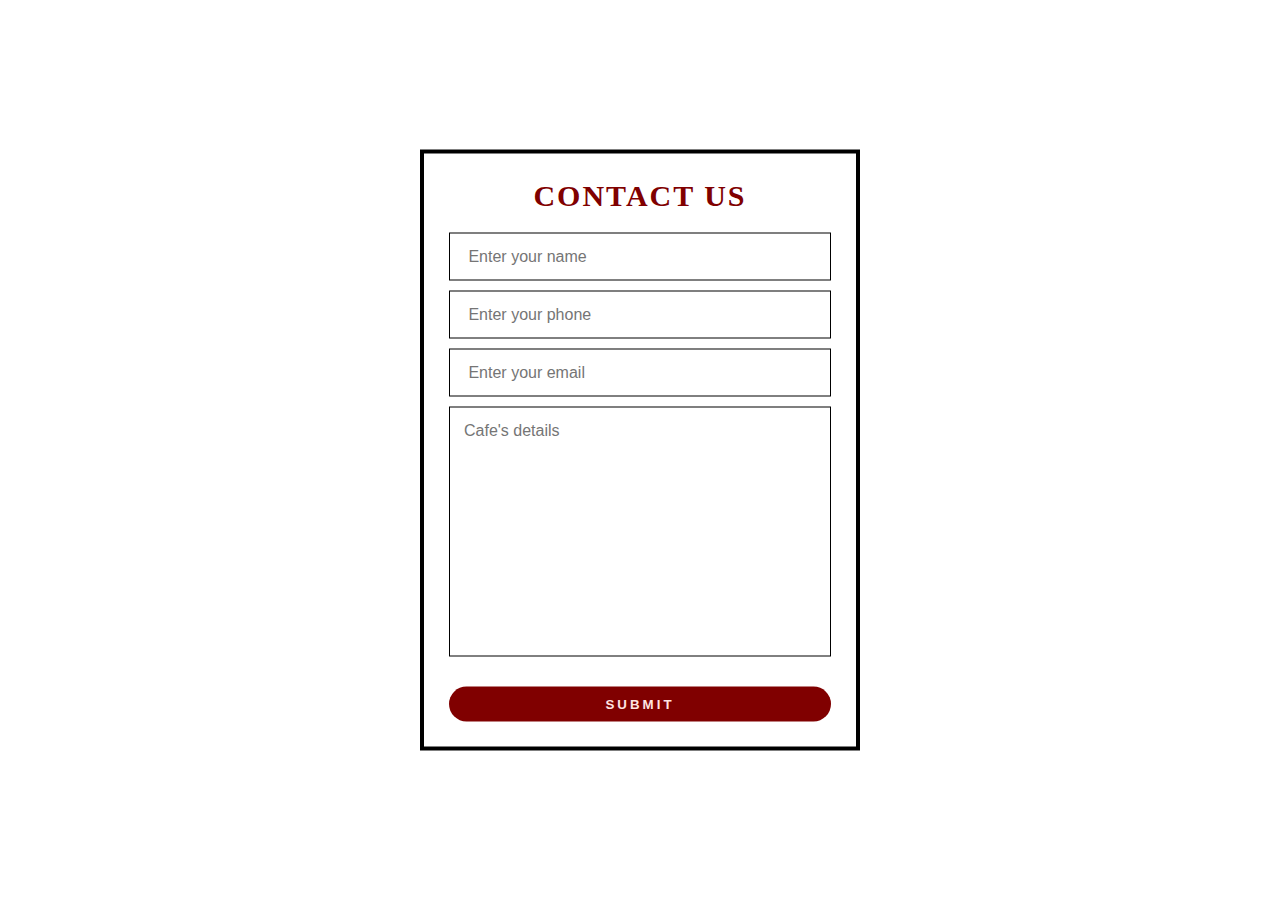
<file: Contact Us.html>
<!DOCTYPE html>
<head>
    <meta charset="UTF-8">
    <title>Contact Page</title>
    <link rel="shortcut icon" type="image/x-icon" href="https://image.shutterstock.com/image-vector/cute-vector-illustration-kawaii-sweets-260nw-1251353872.jpg">
	<script src="Contact us.js"></script>
    <link rel="stylesheet" type="text/css" href="Contact us.css">
    
</head>    
<body>
    <div class="wrapper">
        <h2>Contact Us</h2>
        <div id="error_message"></div>
        
        <form id="myform" onsubmit="return validation()">
            <div class="input_field">
                <input type="text" placeholder=" Enter your name" id="name">
            </div>
            <div class="input_field">
                <input type="text" placeholder=" Enter your phone" id="phone" maxlength="10">
            </div>
            <div class="input_field">
                <input type="text" placeholder=" Enter your email" id="email">
            </div>
            <div class="input_field">
                <textarea  id  ="message" placeholder="Cafe's details"></textarea>
            </div>
            <div class="btn">
                <input type="Submit">
            </div>
        </form>
        </div>


    </body>
</html>
</file>
<file: Contact us.css>
@import url
('https://fonts.googleapis.com/css2?family=Nunito:wght@200;300;400;600;700&display=swap');
*{
    margin:0;
    padding:0;	
	box-sizing:border-box;
    outline:none;	
}
body{
    background:url(" https://cdn.dribbble.com/users/1604313/screenshots/6905805/contact-illustration.gif ");
	background-repeat:fixed;
	background-size:cover;
}
.wrapper{
	font-weight:bold;
	font-size:20px;
	position:absolute;
	top:50%;
	left:50%;
	transform:translate(-50%,-50%);
	max-width:440px;
	width:100%;
	background:white;
	padding:25px;
	border:4px solid black;
	
}

.wrapper h2{
	text-align:center;
	margin-bottom:20px;
	text-transform:uppercase;
	letter-spacing:2px;
	color:maroon;
}

.wrapper .input_field{
	margin-bottom:10px;
}
.wrapper .input_field input[type="text"],
.wrapper textarea{
	width:100%;
	border:1px solid black;
	padding:14px;
    font-size:16px;	
	font-family:'ubuntu',sans-serif;
}
.wrapper textarea{
	height:250px;
	resize:none;
}

.wrapper .btn input[type="Submit"]{	
   padding:10px;
   margin-top:15px;
   border:0;
   width:100%;
   background:maroon;
   color:mistyrose;
   text-transform:uppercase;
   letter-spacing:3px;
   font-weight:bold;
   border-radius:25px;
   cursor:pointer;
}
.wrapper #error_message{
	margin-bottom:20px;
	padding:0px;
	background:pink;
	text-align:center;
	font-size:14px;
	transition:all 0.5s ease;
}
</file>
